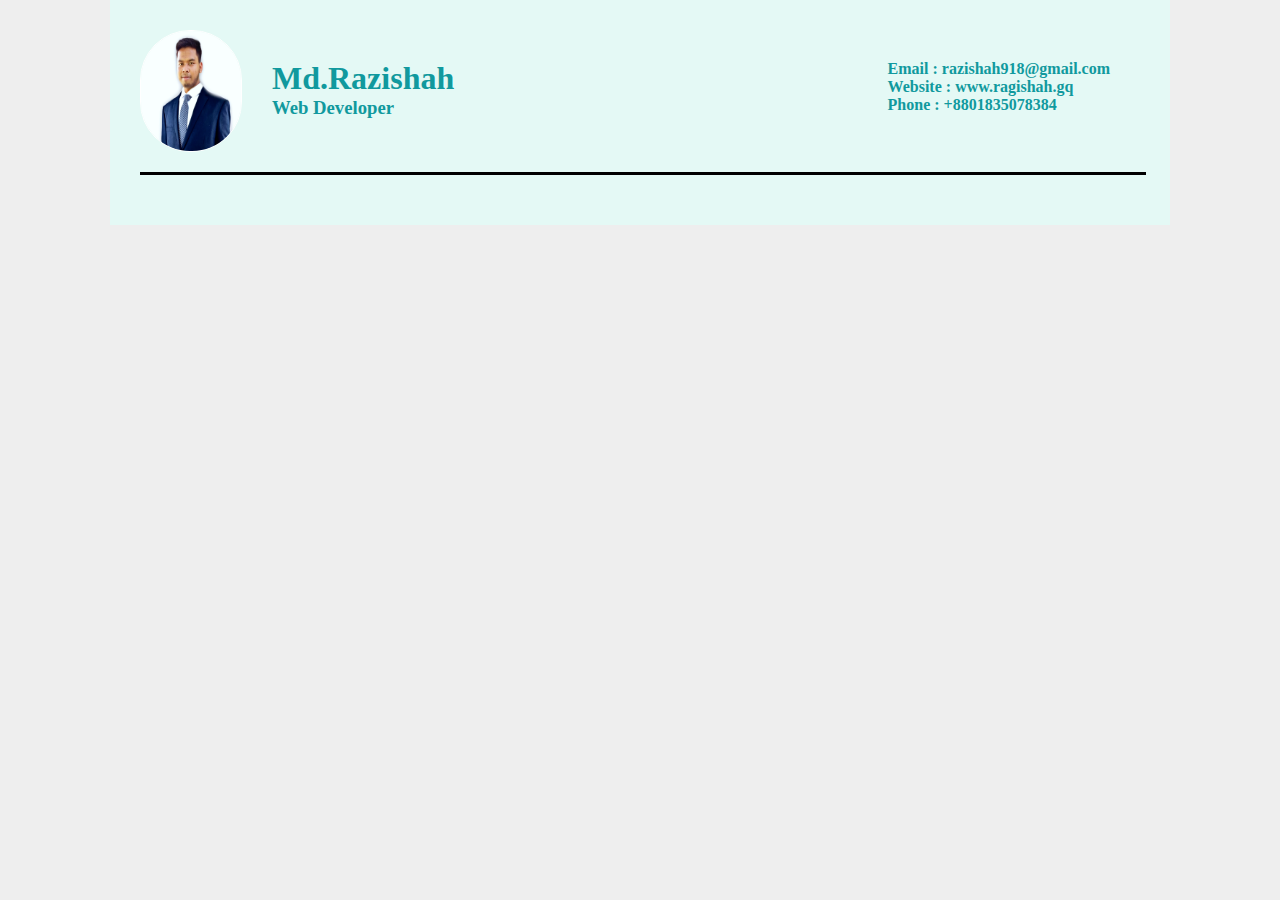
<file: Basic CV Using html,css/Index.html>
<!DOCTYPE html>
<html lang="en">

<head>
    <meta charset="UTF-8">
    <meta http-equiv="X-UA-Compatible" content="IE=edge">
    <meta name="viewport" content="width=device-width, initial-scale=1.0">
    <title>CV DESING IN HTML</title>
    <link rel="stylesheet" href="style.css">
</head>

<body>
    <div class="cotainer">
        <header>
            <img class="user-photo" src="razishah.jpg" alt="">
            <div class="header-bio">
                <h1>Md.Razishah</h1>
                <h3>Web Developer</h3>
            </div>
            <div class="header-contact">
                <p>
                    <a href="mailto:razishah918@gmail.com">Email : razishah918@gmail.com</a><br>
                    <a href="www.ragishah.gq">Website : www.ragishah.gq</a><br>
                    <a href="tel:+8801835078384">Phone : +8801835078384</a><br>
                </p>
            </div>
        </header>
        <div class="clear"></div>
        <hr class="hr">
        <main>
            <section class="secyion1"></section>
        </main>
        <footer>

        </footer>
    </div>
</body>

</html>
</file>
<file: Basic CV Using html,css/style.css>
*{
    margin: 0;
    padding: 0;
 
}
body{
       background-color: #eee;
}

.cotainer{
    width: 1000px;
    margin: 0 auto;
    padding: 30px;
background-color: #E4F9F5;

}
.user-photo{
    width: 100px;
    height: 120px;
    border: 1px solid white;
    border-radius: 50px;
    float: left;
}
.header-bio{
    width: 200px;
    padding: 30px;
float: left;

}
.header-contact{
   
    margin: 20px;
    padding: 10px;
float: right;

}
h1,h2,h3,h4,h5,h6{
    color: #11999e;
}
header div p a{
    text-decoration: none;
    font-weight: bold;
    color: #11999e;
}
header div p a:hover{
    color: orange;
    text-decoration: underline;
    
}
.clear{
  clear: both;  
}
.hr{
    width: 100%;
    margin: 20px auto;
    border: solid black 3px;
    border-bottom: none;
}
</file>
